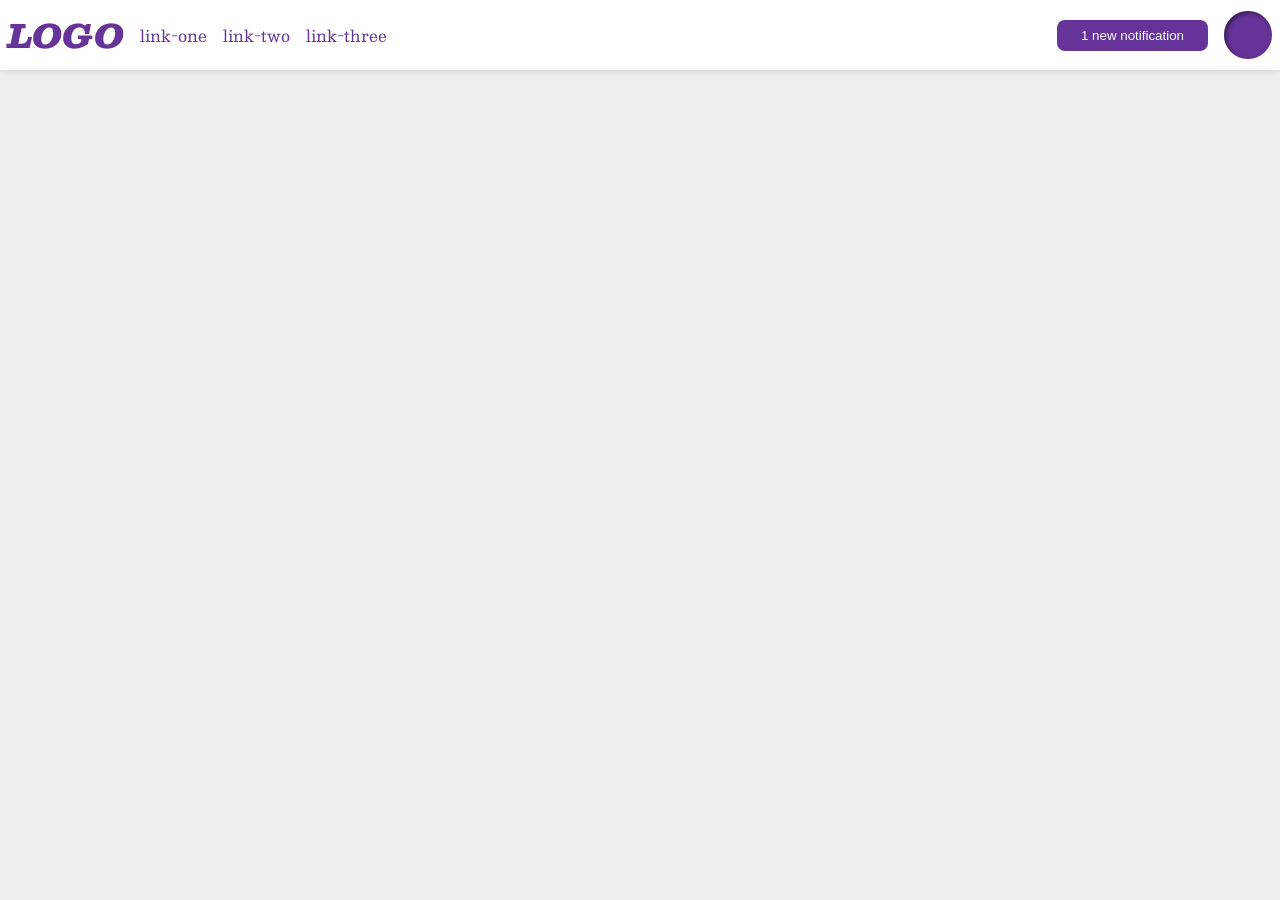
<file: foundations/flex/03-flex-header-2/index.html>
<!DOCTYPE html>
<html lang="en">
  <head>
    <meta charset="UTF-8">
    <meta http-equiv="X-UA-Compatible" content="IE=edge">
    <meta name="viewport" content="width=device-width, initial-scale=1.0">
    <title>Flex Header 2</title>
    <link rel="stylesheet" href="style.css">
  </head>
  <body>
    <div class="header">
      <div class="left-side">
        <div class="logo">
          LOGO
        </div>
        <ul class="links">
          <li><a href="https://google.com">link-one</a></li>
          <li><a href="https://google.com">link-two</a></li>
          <li><a href="https://google.com">link-three</a></li>
        </ul>
      </div>
        <div class="left-side">
          <button class="notifications">
            1 new notification
          </button>
          <div class="profile-image"></div>
        </div>
    </div>
  </body>
</html>
</file>
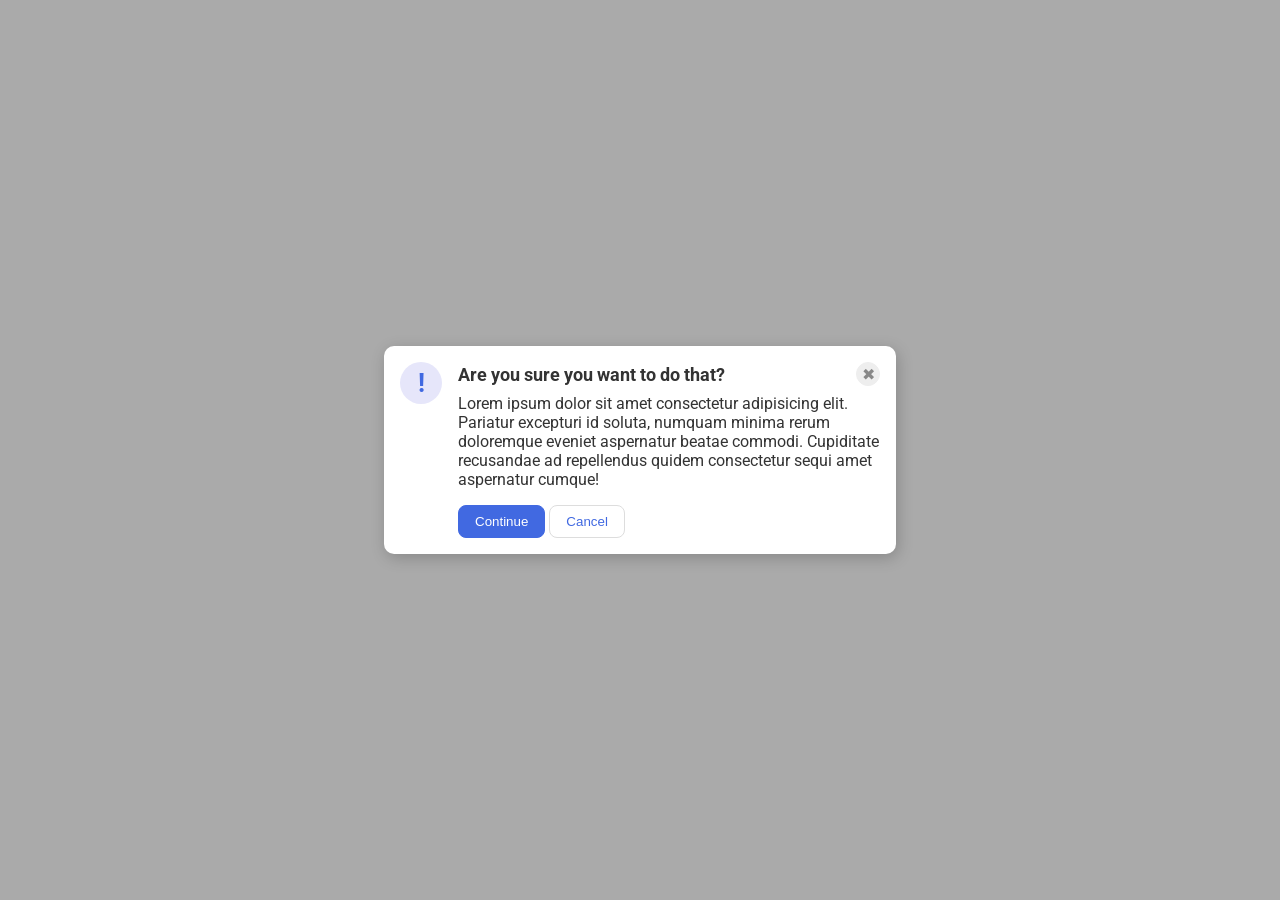
<file: foundations/flex/05-flex-modal/index.html>
<!DOCTYPE html>
<html lang="en">
  <head>
    <meta charset="UTF-8">
    <meta http-equiv="X-UA-Compatible" content="IE=edge">
    <meta name="viewport" content="width=device-width, initial-scale=1.0">
    <link rel="stylesheet" href="style.css">
    <title>Modal</title>
  </head>
  <body>
    <div class="modal">
      <div class="icon">!</div>
      <div class="container">
        <div class="header">Are you sure you want to do that?
        <button class="close-button">✖</button></div>
        <div class="text">Lorem ipsum dolor sit amet consectetur adipisicing elit. Pariatur excepturi id soluta, numquam minima rerum doloremque eveniet aspernatur beatae commodi. Cupiditate recusandae ad repellendus quidem consectetur sequi amet aspernatur cumque!</div>
        <div class="bottom-container">
          <button class="continue">Continue</button>
          <button class="cancel">Cancel</button>
        </div>
      </div>
    </div>
  </body>
</html>
</file>
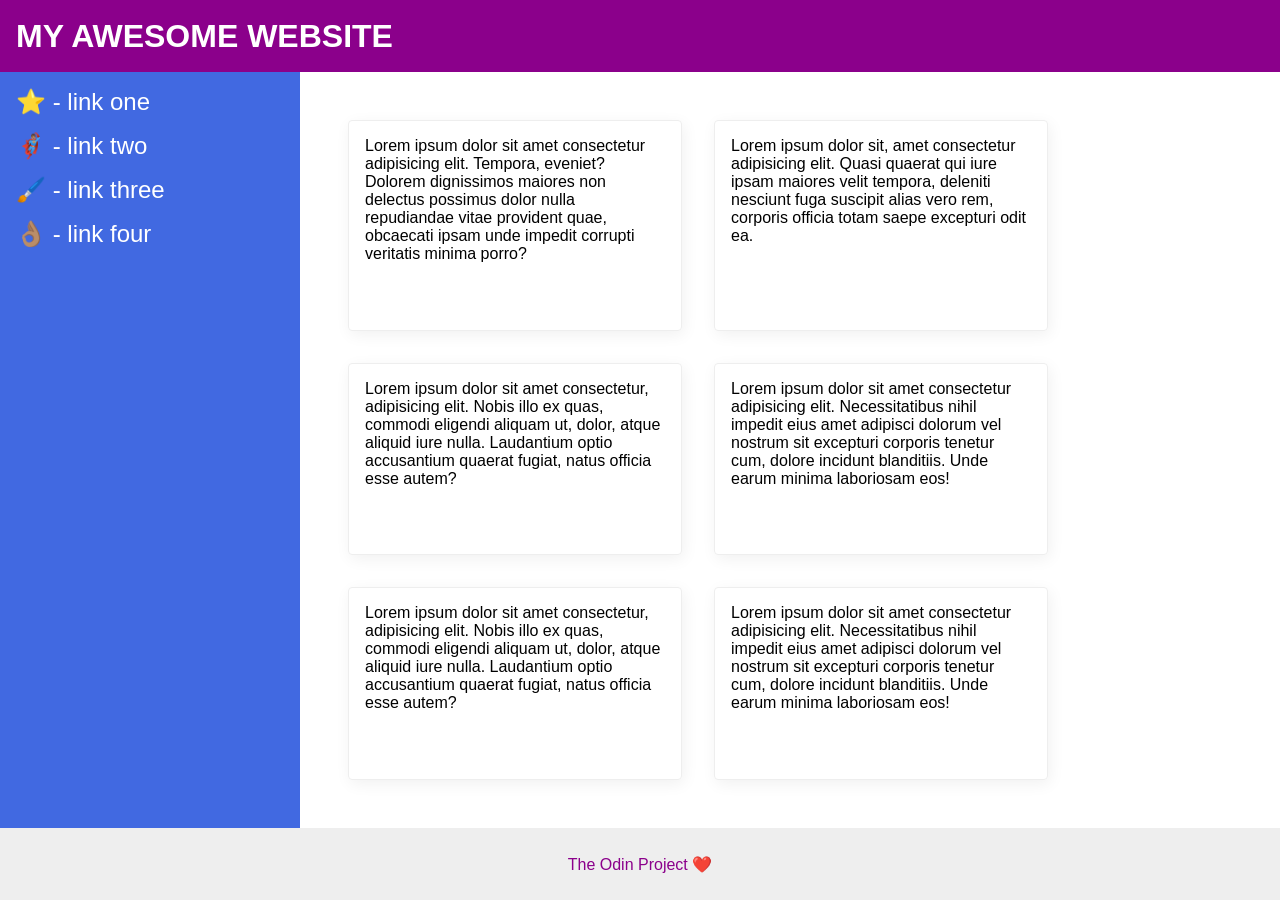
<file: foundations/flex/07-flex-layout-2/index.html>
<!DOCTYPE html>
<html lang="en">
  <head>
    <meta charset="UTF-8">
    <meta http-equiv="X-UA-Compatible" content="IE=edge">
    <meta name="viewport" content="width=device-width, initial-scale=1.0">
    <title>The Holy Grail</title>
    <link rel="stylesheet" href="style.css">
  </head>
  <body>
    <div class="header">
      MY AWESOME WEBSITE
    </div>
    <div class="content">
      <div class="sidebar">
        <ul>
          <li><a href="#">⭐ - link one</a></li>
          <li><a href="#">🦸🏽‍♂️ - link two</a></li>
          <li><a href="#">🖌️ - link three</a></li>
          <li><a href="#">👌🏽 - link four</a></li>
        </ul>
      </div>
      <div class="cardBox">
        <div class="card">Lorem ipsum dolor sit amet consectetur adipisicing elit. Tempora, eveniet? Dolorem dignissimos maiores non delectus possimus dolor nulla repudiandae vitae provident quae, obcaecati ipsam unde impedit corrupti veritatis minima porro?</div>
        <div class="card">Lorem ipsum dolor sit, amet consectetur adipisicing elit. Quasi quaerat qui iure ipsam maiores velit tempora, deleniti nesciunt fuga suscipit alias vero rem, corporis officia totam saepe excepturi odit ea.</div>
        <div class="card">Lorem ipsum dolor sit amet consectetur, adipisicing elit. Nobis illo ex quas, commodi eligendi aliquam ut, dolor, atque aliquid iure nulla. Laudantium optio accusantium quaerat fugiat, natus officia esse autem?</div>
        <div class="card">Lorem ipsum dolor sit amet consectetur adipisicing elit. Necessitatibus nihil impedit eius amet adipisci dolorum vel nostrum sit excepturi corporis tenetur cum, dolore incidunt blanditiis. Unde earum minima laboriosam eos!</div>
        <div class="card">Lorem ipsum dolor sit amet consectetur, adipisicing elit. Nobis illo ex quas, commodi eligendi aliquam ut, dolor, atque aliquid iure nulla. Laudantium optio accusantium quaerat fugiat, natus officia esse autem?</div>
        <div class="card">Lorem ipsum dolor sit amet consectetur adipisicing elit. Necessitatibus nihil impedit eius amet adipisci dolorum vel nostrum sit excepturi corporis tenetur cum, dolore incidunt blanditiis. Unde earum minima laboriosam eos!</div>
      </div>
    </div>
    <div class="footer">
      The Odin Project ❤️
    </div>
  </body>
</html>
</file>
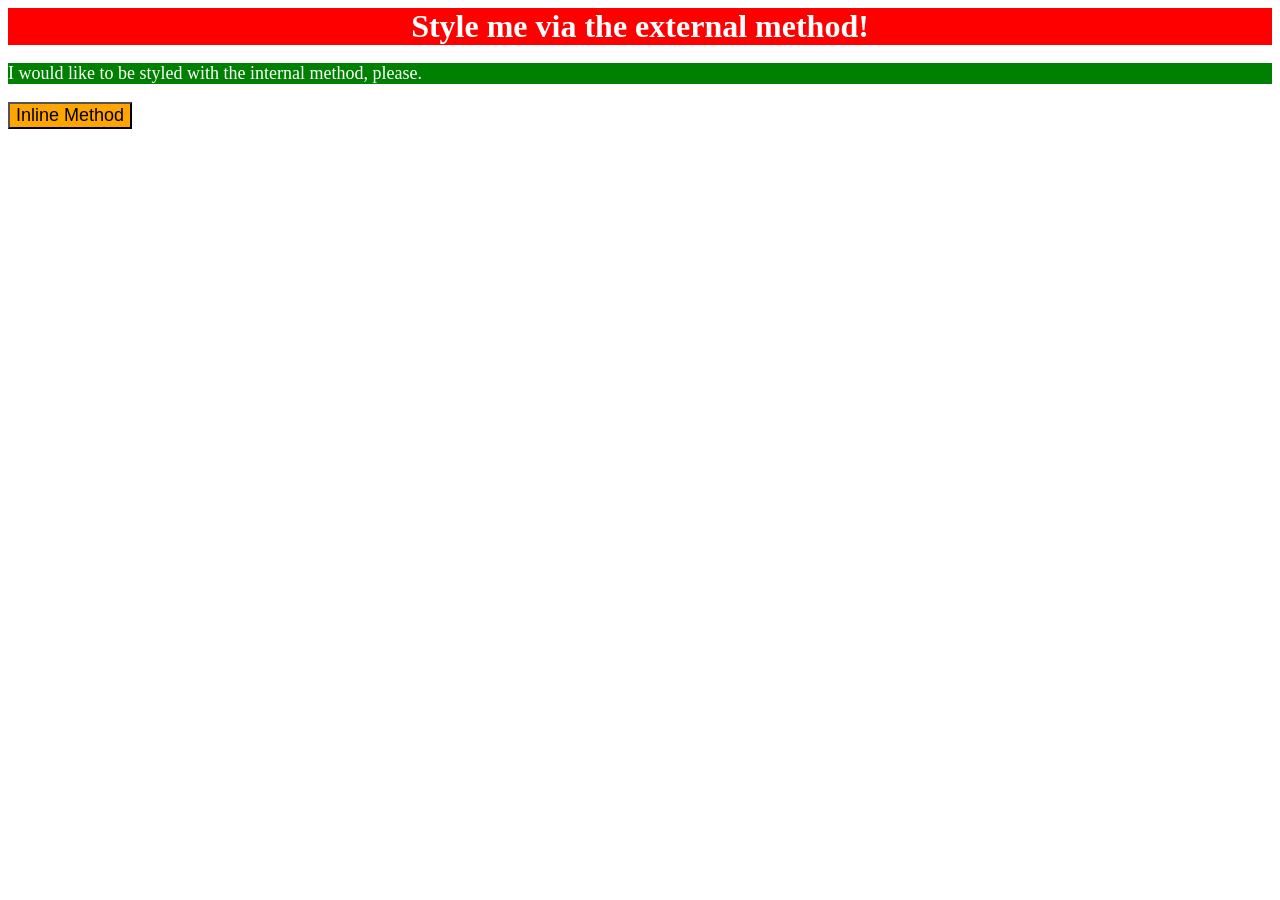
<file: foundations/intro-to-css/01-css-methods/index.html>
<!DOCTYPE html>
<html lang="en">
  <head>
    <meta charset="UTF-8">
    <meta http-equiv="X-UA-Compatible" content="IE=edge">
    <meta name="viewport" content="width=device-width, initial-scale=1.0">
    <title>Methods for Adding CSS</title>
    <link rel="stylesheet" href="styles.css">

  </head>
  <style>
    p {
      background-color: green;
      color: white;
      font-size: 18px;
    }
  </style>
  <body>
    <div>Style me via the external method!</div>
    <p>I would like to be styled with the internal method, please.</p>
    <button style="background-color: orange; font-size: 18px;">Inline Method</button>
  </body>
</html>
</file>
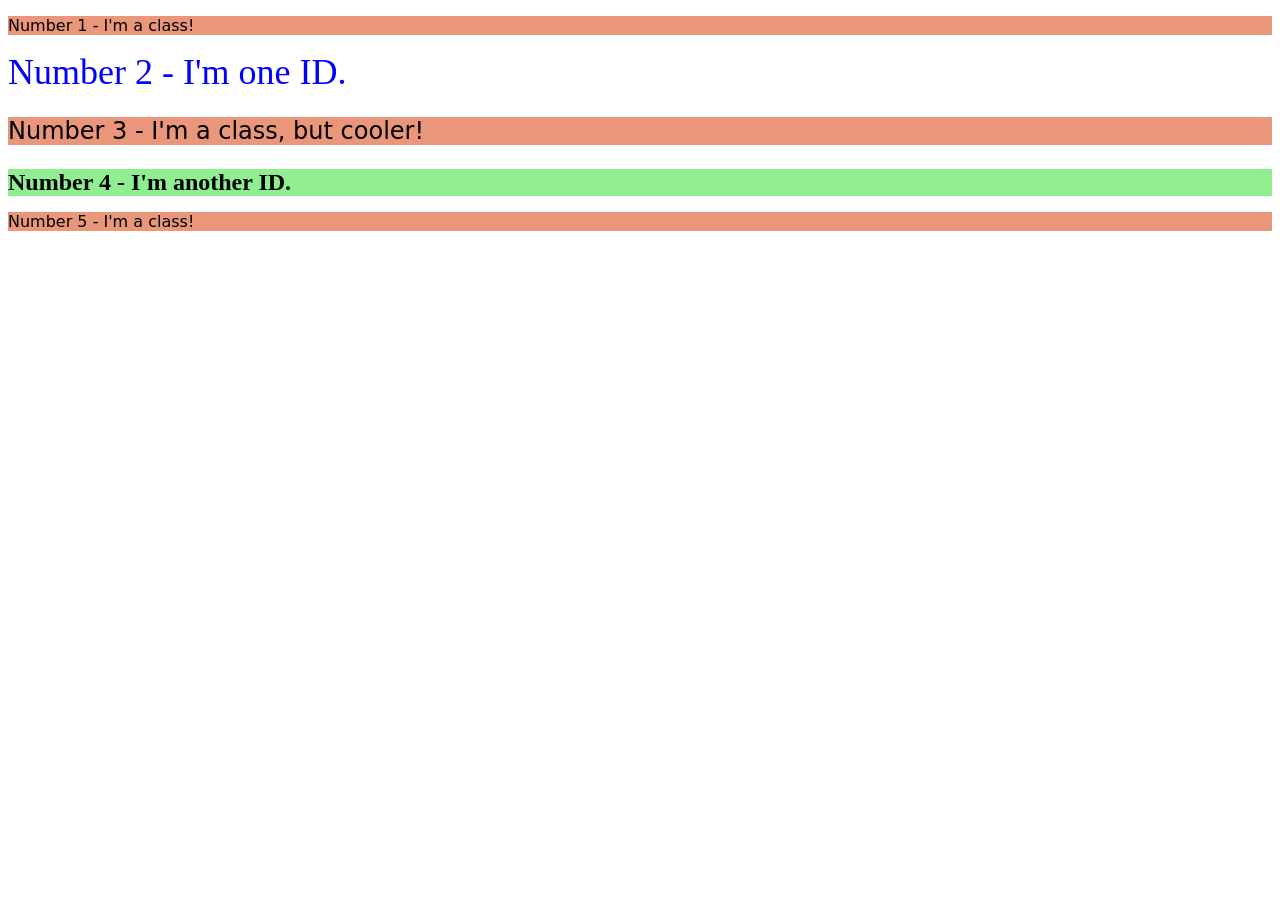
<file: foundations/intro-to-css/02-class-id-selectors/index.html>
<!DOCTYPE html>
<html lang="en">
  <head>
    <meta charset="UTF-8">
    <meta http-equiv="X-UA-Compatible" content="IE=edge">
    <meta name="viewport" content="width=device-width, initial-scale=1.0">
    <title>Class and ID Selectors</title>
    <link rel="stylesheet" href="style.css">
  </head>
  <body>
    <p class="odd">Number 1 - I'm a class!</p>
    <div id="two">Number 2 - I'm one ID.</div>
    <p class="odd font-size">Number 3 - I'm a class, but cooler!</p>
    <div id="four" class="font-size">Number 4 - I'm another ID.</div>
    <p class="odd">Number 5 - I'm a class!</p>
  </body>
</html>
</file>
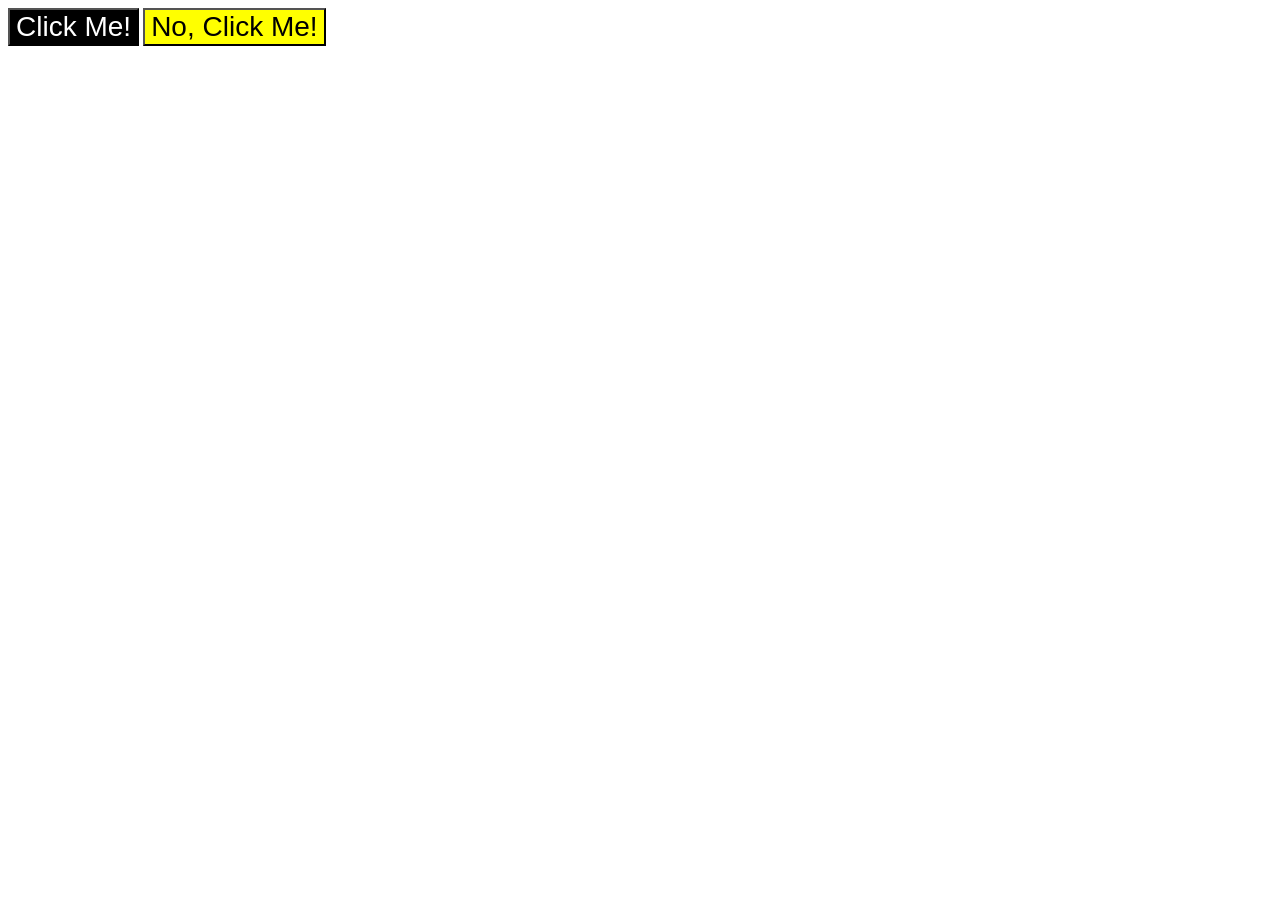
<file: foundations/intro-to-css/03-grouping-selectors/index.html>
<!DOCTYPE html>
<html lang="en">
  <head>
    <meta charset="UTF-8">
    <meta http-equiv="X-UA-Compatible" content="IE=edge">
    <meta name="viewport" content="width=device-width, initial-scale=1.0">
    <title>Grouping Selectors</title>
    <link rel="stylesheet" href="style.css">
  </head>
  <body>
    <button class="buttonOne">Click Me!</button>
    <button class="buttonTwo">No, Click Me!</button>
  </body>
</html>
</file>
<file: foundations/flex/03-flex-header-2/style.css>
/* this is some magical font-importing.  
you'll learn about it later. */
@import url('https://fonts.googleapis.com/css2?family=Besley:ital,wght@0,400;1,900&display=swap');

body {
  margin: 0;
  background: #eee;
  font-family: Besley, serif;
}

.header {
  background: white;
  border-bottom: 1px solid #ddd;
  box-shadow: 0 0 8px rgba(0,0,0,.1);
}

.profile-image {
  background: rebeccapurple;
  box-shadow: inset 2px 2px 4px rgba(0,0,0,.5);
  border-radius: 50%;
  width: 48px;
  height: 48px;
}

.logo {
  color: rebeccapurple;
  font-size: 32px;
  font-weight: 900;
  font-style: italic;
}

button {
  border: none;
  border-radius: 8px;
  background: rebeccapurple;
  color: white;
  padding: 8px 24px;
}

a {
  /* this removes the line under our links */
  text-decoration: none;
  color: rebeccapurple;
}

ul {
  list-style-type: none;
}

.header {
  display: flex;
  justify-content: space-between;
  padding: 8px;
}

.links {
  display: flex;
  justify-content: flex-start;
  align-items: center;
  padding: 0;
  margin: 0;
  gap: 16px;
}

.left-side, .right-side {
  display: flex;
  align-items: center;
  gap: 16px;
  padding: 0;
  margin: 0;
}
</file>
<file: foundations/flex/05-flex-modal/style.css>
@import url('https://fonts.googleapis.com/css2?family=Roboto:wght@400;700&display=swap');

html, body {
  height: 100%;
}

body {
  font-family: Roboto, sans-serif;
  margin: 0;
  background: #aaa;
  color: #333;
  /* I'll give you this one for free lol */
  display: flex;
  align-items: center;
  justify-content: center;
}

.modal {
  background: white;
  width: 480px;
  border-radius: 10px;
  box-shadow: 2px 4px 16px rgba(0,0,0,.2);
}

.icon {
  color: royalblue;
  font-size: 26px;
  font-weight: 700;
  background: lavender;
  width: 42px;
  height: 42px;
  border-radius: 50%;
  display: flex;
  align-items: center;
  justify-content: center;
}

.close-button {
  background: #eee;
  border-radius: 50%;
  color: #888;
  font-weight: 400;
  font-size: 16px;
  height: 24px;
  width: 24px;
  display: flex;
  align-items: center;
  justify-content: center;
  border: 1px solid #eee;
  padding: 0;
}

button {
  cursor: pointer;
  padding: 8px 16px;
  border-radius: 8px;
}

button.continue {
  background: royalblue;
  border: 1px solid royalblue;
  color: white;
}

button.cancel {
  background: white;
  border: 1px solid #ddd;
  color: royalblue;
}

.modal {
  display: flex;
  padding: 16px;
  gap: 16px;
}

.icon {
  flex-shrink: 0;
}

.container {
  display: flex;
  flex-direction: column;
}

.header {
  font-weight: 700;
  font-size: 18px;
  display: flex;
  justify-content: space-between;
  align-items: center;
  margin-bottom: 8px;
}

.bottom-container {
  display: flex;
  gap: 4px;
  margin-top: 16px;
}
</file>
<file: foundations/flex/07-flex-layout-2/style.css>
body {
  font-family: -apple-system, BlinkMacSystemFont, 'Segoe UI', Roboto, Oxygen, Ubuntu, Cantarell, 'Open Sans', 'Helvetica Neue', sans-serif;
  margin: 0;
  min-height: 100vh;
}

.header {
  height: 72px;
  background: darkmagenta;
  color: white;
}

.footer {
  height: 72px;
  background: #eee;
  color: darkmagenta;
}

.sidebar {
  width: 300px;
  background: royalblue;
  box-sizing: border-box;
}

.card {
  border: 1px solid #eee;
  box-shadow: 2px 4px 16px rgba(0,0,0,.06);
  border-radius: 4px;
}

body {
  display: flex;
  flex-direction: column;
}

.header {
  display: flex;
  font-size: 32px;
  font-weight: 900;
  align-items: center;
  padding-left: 16px;
}

.content {
  display: flex;
  height: 100%;
  flex: 1;
}

.sidebar {
  height: auto;
  width: 300px;
  flex-shrink: 0;
  padding: 16px;
}

.sidebar a {
  color: #ffffff;
  font-size: 24px;
  text-decoration: none;
}
ul {
  list-style-type: none;
  margin: 0;
  padding: 0;
}

li {
  margin-bottom: 16px;
}

.cardBox {
  display: flex;
  flex-flow:row wrap;
  padding: 48px;
  gap: 32px;
}

.card {
  width: 300px;
  padding: 16px;
}

.footer {
  display: flex;
  justify-content: center;
  align-items: center;
}
</file>
<file: foundations/intro-to-css/01-css-methods/styles.css>
div {
    background-color: red;
    color: white;
    font-size: 32px;
    text-align: center;
    font-weight: bold;
}
</file>
<file: foundations/intro-to-css/02-class-id-selectors/style.css>
/* Add CSS Styling */
.odd {
    background-color: darksalmon;
    font-family: Verdana, 'DejaVu Sans', sans-serif;
}

#two {
    color: #0000ff;
    font-size: 36px;
}

.font-size {
    font-size: 24px;
}

#four {
    background-color: lightgreen;
    font-weight: bold;
}
</file>
<file: foundations/intro-to-css/03-grouping-selectors/style.css>
.buttonOne {
    background-color: black;
    color: white;
}

.buttonTwo {
    background-color: yellow;
}

.buttonOne,
.buttonTwo {
    font-size: 28px;
    font-family: Helvetica, 'Times New Roman' sans-serif;
}
</file>
